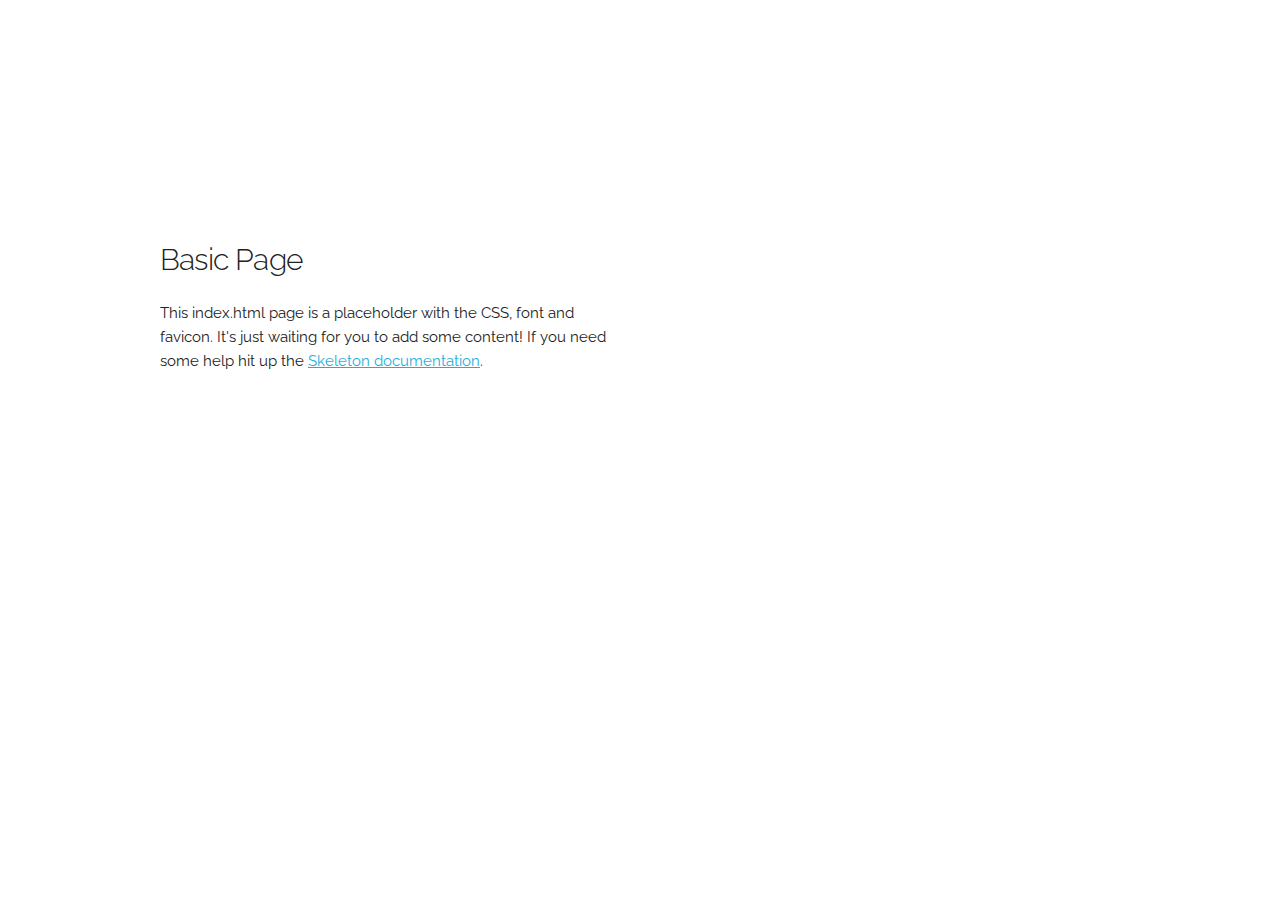
<file: assets/skeleton/Skeleton-2.0.4/index.html>
<!DOCTYPE html>
<html lang="en">
<head>

  <!-- Basic Page Needs
  –––––––––––––––––––––––––––––––––––––––––––––––––– -->
  <meta charset="utf-8">
  <title>Your page title here :)</title>
  <meta name="description" content="">
  <meta name="author" content="">

  <!-- Mobile Specific Metas
  –––––––––––––––––––––––––––––––––––––––––––––––––– -->
  <meta name="viewport" content="width=device-width, initial-scale=1">

  <!-- FONT
  –––––––––––––––––––––––––––––––––––––––––––––––––– -->
  <link href="//fonts.googleapis.com/css?family=Raleway:400,300,600" rel="stylesheet" type="text/css">

  <!-- CSS
  –––––––––––––––––––––––––––––––––––––––––––––––––– -->
  <link rel="stylesheet" href="css/normalize.css">
  <link rel="stylesheet" href="css/skeleton.css">

  <!-- Favicon
  –––––––––––––––––––––––––––––––––––––––––––––––––– -->
  <link rel="icon" type="image/png" href="images/favicon.png">

</head>
<body>

  <!-- Primary Page Layout
  –––––––––––––––––––––––––––––––––––––––––––––––––– -->
  <div class="container">
    <div class="row">
      <div class="one-half column" style="margin-top: 25%">
        <h4>Basic Page</h4>
        <p>This index.html page is a placeholder with the CSS, font and favicon. It's just waiting for you to add some content! If you need some help hit up the <a href="http://www.getskeleton.com">Skeleton documentation</a>.</p>
      </div>
    </div>
  </div>

<!-- End Document
  –––––––––––––––––––––––––––––––––––––––––––––––––– -->
</body>
</html>
</file>
<file: assets/skeleton/Skeleton-2.0.4/css/skeleton.css>
/*
* Skeleton V2.0.4
* Copyright 2014, Dave Gamache
* www.getskeleton.com
* Free to use under the MIT license.
* http://www.opensource.org/licenses/mit-license.php
* 12/29/2014
*/


/* Table of contents
––––––––––––––––––––––––––––––––––––––––––––––––––
- Grid
- Base Styles
- Typography
- Links
- Buttons
- Forms
- Lists
- Code
- Tables
- Spacing
- Utilities
- Clearing
- Media Queries
*/


/* Grid
–––––––––––––––––––––––––––––––––––––––––––––––––– */
.container {
  position: relative;
  width: 100%;
  max-width: 960px;
  margin: 0 auto;
  padding: 0 20px;
  box-sizing: border-box; }
.column,
.columns {
  width: 100%;
  float: left;
  box-sizing: border-box; }

/* For devices larger than 400px */
@media (min-width: 400px) {
  .container {
    width: 85%;
    padding: 0; }
}

/* For devices larger than 550px */
@media (min-width: 550px) {
  .container {
    width: 80%; }
  .column,
  .columns {
    margin-left: 4%; }
  .column:first-child,
  .columns:first-child {
    margin-left: 0; }

  .one.column,
  .one.columns                    { width: 4.66666666667%; }
  .two.columns                    { width: 13.3333333333%; }
  .three.columns                  { width: 22%;            }
  .four.columns                   { width: 30.6666666667%; }
  .five.columns                   { width: 39.3333333333%; }
  .six.columns                    { width: 48%;            }
  .seven.columns                  { width: 56.6666666667%; }
  .eight.columns                  { width: 65.3333333333%; }
  .nine.columns                   { width: 74.0%;          }
  .ten.columns                    { width: 82.6666666667%; }
  .eleven.columns                 { width: 91.3333333333%; }
  .twelve.columns                 { width: 100%; margin-left: 0; }

  .one-third.column               { width: 30.6666666667%; }
  .two-thirds.column              { width: 65.3333333333%; }

  .one-half.column                { width: 48%; }

  /* Offsets */
  .offset-by-one.column,
  .offset-by-one.columns          { margin-left: 8.66666666667%; }
  .offset-by-two.column,
  .offset-by-two.columns          { margin-left: 17.3333333333%; }
  .offset-by-three.column,
  .offset-by-three.columns        { margin-left: 26%;            }
  .offset-by-four.column,
  .offset-by-four.columns         { margin-left: 34.6666666667%; }
  .offset-by-five.column,
  .offset-by-five.columns         { margin-left: 43.3333333333%; }
  .offset-by-six.column,
  .offset-by-six.columns          { margin-left: 52%;            }
  .offset-by-seven.column,
  .offset-by-seven.columns        { margin-left: 60.6666666667%; }
  .offset-by-eight.column,
  .offset-by-eight.columns        { margin-left: 69.3333333333%; }
  .offset-by-nine.column,
  .offset-by-nine.columns         { margin-left: 78.0%;          }
  .offset-by-ten.column,
  .offset-by-ten.columns          { margin-left: 86.6666666667%; }
  .offset-by-eleven.column,
  .offset-by-eleven.columns       { margin-left: 95.3333333333%; }

  .offset-by-one-third.column,
  .offset-by-one-third.columns    { margin-left: 34.6666666667%; }
  .offset-by-two-thirds.column,
  .offset-by-two-thirds.columns   { margin-left: 69.3333333333%; }

  .offset-by-one-half.column,
  .offset-by-one-half.columns     { margin-left: 52%; }

}


/* Base Styles
–––––––––––––––––––––––––––––––––––––––––––––––––– */
/* NOTE
html is set to 62.5% so that all the REM measurements throughout Skeleton
are based on 10px sizing. So basically 1.5rem = 15px :) */
html {
  font-size: 62.5%; }
body {
  font-size: 1.5em; /* currently ems cause chrome bug misinterpreting rems on body element */
  line-height: 1.6;
  font-weight: 400;
  font-family: "Raleway", "HelveticaNeue", "Helvetica Neue", Helvetica, Arial, sans-serif;
  color: #222; }


/* Typography
–––––––––––––––––––––––––––––––––––––––––––––––––– */
h1, h2, h3, h4, h5, h6 {
  margin-top: 0;
  margin-bottom: 2rem;
  font-weight: 300; }
h1 { font-size: 4.0rem; line-height: 1.2;  letter-spacing: -.1rem;}
h2 { font-size: 3.6rem; line-height: 1.25; letter-spacing: -.1rem; }
h3 { font-size: 3.0rem; line-height: 1.3;  letter-spacing: -.1rem; }
h4 { font-size: 2.4rem; line-height: 1.35; letter-spacing: -.08rem; }
h5 { font-size: 1.8rem; line-height: 1.5;  letter-spacing: -.05rem; }
h6 { font-size: 1.5rem; line-height: 1.6;  letter-spacing: 0; }

/* Larger than phablet */
@media (min-width: 550px) {
  h1 { font-size: 5.0rem; }
  h2 { font-size: 4.2rem; }
  h3 { font-size: 3.6rem; }
  h4 { font-size: 3.0rem; }
  h5 { font-size: 2.4rem; }
  h6 { font-size: 1.5rem; }
}

p {
  margin-top: 0; }


/* Links
–––––––––––––––––––––––––––––––––––––––––––––––––– */
a {
  color: #1EAEDB; }
a:hover {
  color: #0FA0CE; }


/* Buttons
–––––––––––––––––––––––––––––––––––––––––––––––––– */
.button,
button,
input[type="submit"],
input[type="reset"],
input[type="button"] {
  display: inline-block;
  height: 38px;
  padding: 0 30px;
  color: #555;
  text-align: center;
  font-size: 11px;
  font-weight: 600;
  line-height: 38px;
  letter-spacing: .1rem;
  text-transform: uppercase;
  text-decoration: none;
  white-space: nowrap;
  background-color: transparent;
  border-radius: 4px;
  border: 1px solid #bbb;
  cursor: pointer;
  box-sizing: border-box; }
.button:hover,
button:hover,
input[type="submit"]:hover,
input[type="reset"]:hover,
input[type="button"]:hover,
.button:focus,
button:focus,
input[type="submit"]:focus,
input[type="reset"]:focus,
input[type="button"]:focus {
  color: #333;
  border-color: #888;
  outline: 0; }
.button.button-primary,
button.button-primary,
input[type="submit"].button-primary,
input[type="reset"].button-primary,
input[type="button"].button-primary {
  color: #FFF;
  background-color: #33C3F0;
  border-color: #33C3F0; }
.button.button-primary:hover,
button.button-primary:hover,
input[type="submit"].button-primary:hover,
input[type="reset"].button-primary:hover,
input[type="button"].button-primary:hover,
.button.button-primary:focus,
button.button-primary:focus,
input[type="submit"].button-primary:focus,
input[type="reset"].button-primary:focus,
input[type="button"].button-primary:focus {
  color: #FFF;
  background-color: #1EAEDB;
  border-color: #1EAEDB; }


/* Forms
–––––––––––––––––––––––––––––––––––––––––––––––––– */
input[type="email"],
input[type="number"],
input[type="search"],
input[type="text"],
input[type="tel"],
input[type="url"],
input[type="password"],
textarea,
select {
  height: 38px;
  padding: 6px 10px; /* The 6px vertically centers text on FF, ignored by Webkit */
  background-color: #fff;
  border: 1px solid #D1D1D1;
  border-radius: 4px;
  box-shadow: none;
  box-sizing: border-box; }
/* Removes awkward default styles on some inputs for iOS */
input[type="email"],
input[type="number"],
input[type="search"],
input[type="text"],
input[type="tel"],
input[type="url"],
input[type="password"],
textarea {
  -webkit-appearance: none;
     -moz-appearance: none;
          appearance: none; }
textarea {
  min-height: 65px;
  padding-top: 6px;
  padding-bottom: 6px; }
input[type="email"]:focus,
input[type="number"]:focus,
input[type="search"]:focus,
input[type="text"]:focus,
input[type="tel"]:focus,
input[type="url"]:focus,
input[type="password"]:focus,
textarea:focus,
select:focus {
  border: 1px solid #33C3F0;
  outline: 0; }
label,
legend {
  display: block;
  margin-bottom: .5rem;
  font-weight: 600; }
fieldset {
  padding: 0;
  border-width: 0; }
input[type="checkbox"],
input[type="radio"] {
  display: inline; }
label > .label-body {
  display: inline-block;
  margin-left: .5rem;
  font-weight: normal; }


/* Lists
–––––––––––––––––––––––––––––––––––––––––––––––––– */
ul {
  list-style: circle inside; }
ol {
  list-style: decimal inside; }
ol, ul {
  padding-left: 0;
  margin-top: 0; }
ul ul,
ul ol,
ol ol,
ol ul {
  margin: 1.5rem 0 1.5rem 3rem;
  font-size: 90%; }
li {
  margin-bottom: 1rem; }


/* Code
–––––––––––––––––––––––––––––––––––––––––––––––––– */
code {
  padding: .2rem .5rem;
  margin: 0 .2rem;
  font-size: 90%;
  white-space: nowrap;
  background: #F1F1F1;
  border: 1px solid #E1E1E1;
  border-radius: 4px; }
pre > code {
  display: block;
  padding: 1rem 1.5rem;
  white-space: pre; }


/* Tables
–––––––––––––––––––––––––––––––––––––––––––––––––– */
th,
td {
  padding: 12px 15px;
  text-align: left;
  border-bottom: 1px solid #E1E1E1; }
th:first-child,
td:first-child {
  padding-left: 0; }
th:last-child,
td:last-child {
  padding-right: 0; }


/* Spacing
–––––––––––––––––––––––––––––––––––––––––––––––––– */
button,
.button {
  margin-bottom: 1rem; }
input,
textarea,
select,
fieldset {
  margin-bottom: 1.5rem; }
pre,
blockquote,
dl,
figure,
table,
p,
ul,
ol,
form {
  margin-bottom: 2.5rem; }


/* Utilities
–––––––––––––––––––––––––––––––––––––––––––––––––– */
.u-full-width {
  width: 100%;
  box-sizing: border-box; }
.u-max-full-width {
  max-width: 100%;
  box-sizing: border-box; }
.u-pull-right {
  float: right; }
.u-pull-left {
  float: left; }


/* Misc
–––––––––––––––––––––––––––––––––––––––––––––––––– */
hr {
  margin-top: 3rem;
  margin-bottom: 3.5rem;
  border-width: 0;
  border-top: 1px solid #E1E1E1; }


/* Clearing
–––––––––––––––––––––––––––––––––––––––––––––––––– */

/* Self Clearing Goodness */
.container:after,
.row:after,
.u-cf {
  content: "";
  display: table;
  clear: both; }


/* Media Queries
–––––––––––––––––––––––––––––––––––––––––––––––––– */
/*
Note: The best way to structure the use of media queries is to create the queries
near the relevant code. For example, if you wanted to change the styles for buttons
on small devices, paste the mobile query code up in the buttons section and style it
there.
*/


/* Larger than mobile */
@media (min-width: 400px) {}

/* Larger than phablet (also point when grid becomes active) */
@media (min-width: 550px) {}

/* Larger than tablet */
@media (min-width: 750px) {}

/* Larger than desktop */
@media (min-width: 1000px) {}

/* Larger than Desktop HD */
@media (min-width: 1200px) {}
</file>
